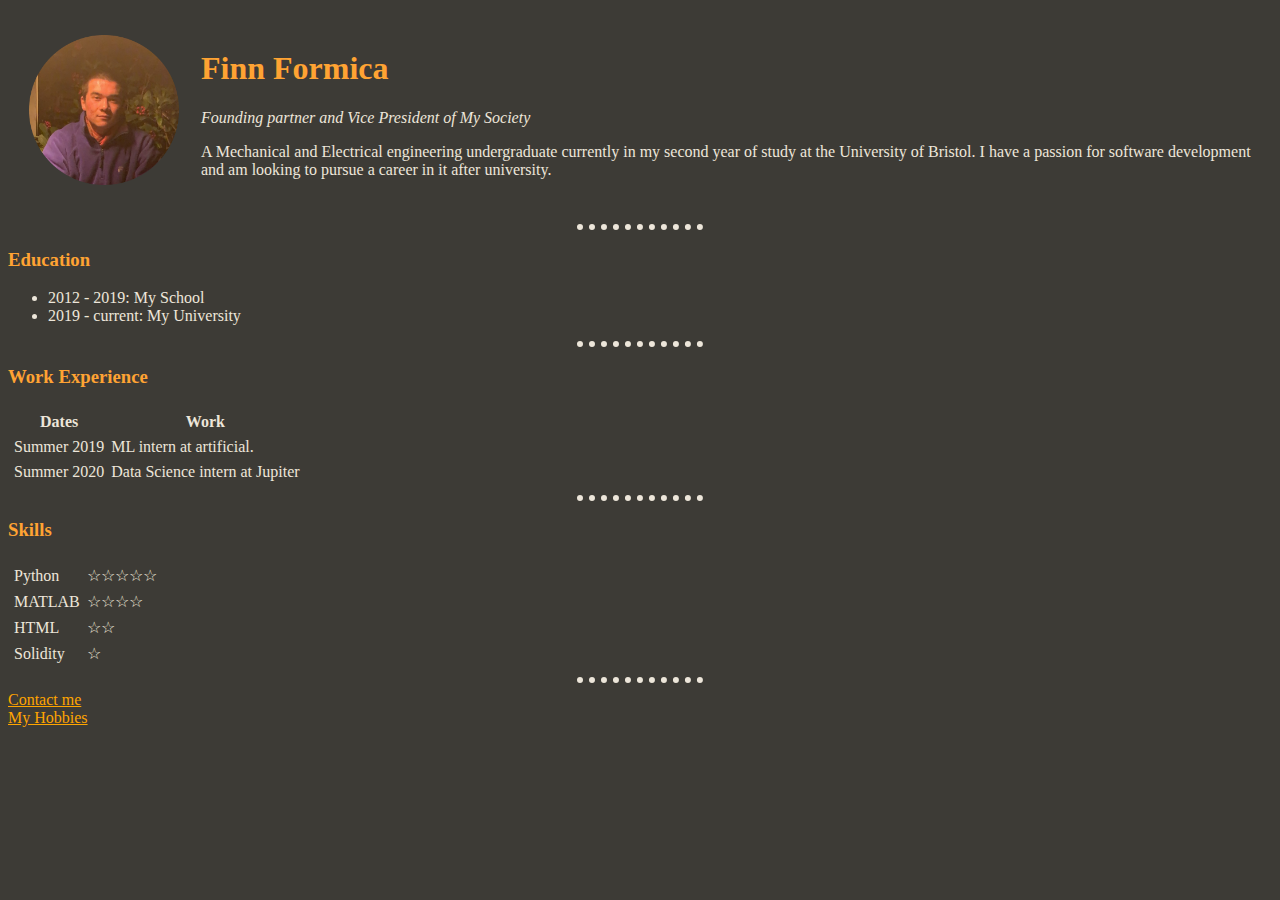
<file: index.html>
<!DOCTYPE html>
<html lang="en" dir="ltr">
  <head>
    <meta charset="utf-8">
    <title>Finn's Personal Site</title>

    <link rel="stylesheet" href="css/styles.css">

  </head>

  <body>
    <table cellspacing="20">
      <tr>
        <td><img src="images/finn_profile.png" alt="finn profile picture" style="width:150px;height:150px;"></td>
        <td><h1>Finn Formica</h1>
            <p><em>Founding partner and Vice President of My Society</em></p>
            <p>A Mechanical and Electrical engineering undergraduate
              currently in my second year of study at the University of Bristol.
              I have a passion for software development and am looking to pursue a
              career in it after university.</p></td>
      </tr>
    </table>

    <hr>

    <h3>Education</h3>
    <ul>
      <li>2012 - 2019: My School</li>
      <li>2019 - current: My University</li>
    </ul>
    <hr>
    <h3>Work Experience</h3>

    <table cellspacing="5">
      <thead>
        <tr>
          <th>Dates</th>
          <th>Work</th>
        </tr>
      </thead>

      <tbody>
        <tr>
          <td>Summer 2019</td>
          <td>ML intern at artificial.</td>
        </tr>
        <tr>
          <td>Summer 2020</td>
          <td>Data Science intern at Jupiter</td>
        </tr>
      </tbody>
    </table>
    <hr>
    <h3>Skills</h3>
    <table cellspacing="5">
      <tr>
        <td>Python</td>
        <td>☆☆☆☆☆</td>
      </tr>
      <tr>
        <td>MATLAB</td>
        <td>☆☆☆☆</td>
      </tr>
      <tr>
        <td>HTML</td>
        <td>☆☆</td>
      </tr>
      <tr>
        <td>Solidity</td>
        <td>☆</td>
      </tr>
    </table>
    <hr>

    <a href="contact.html">Contact me</a><br>
    <a href="hobbies.html">My Hobbies</a><br>

  </body>
</html>
</file>
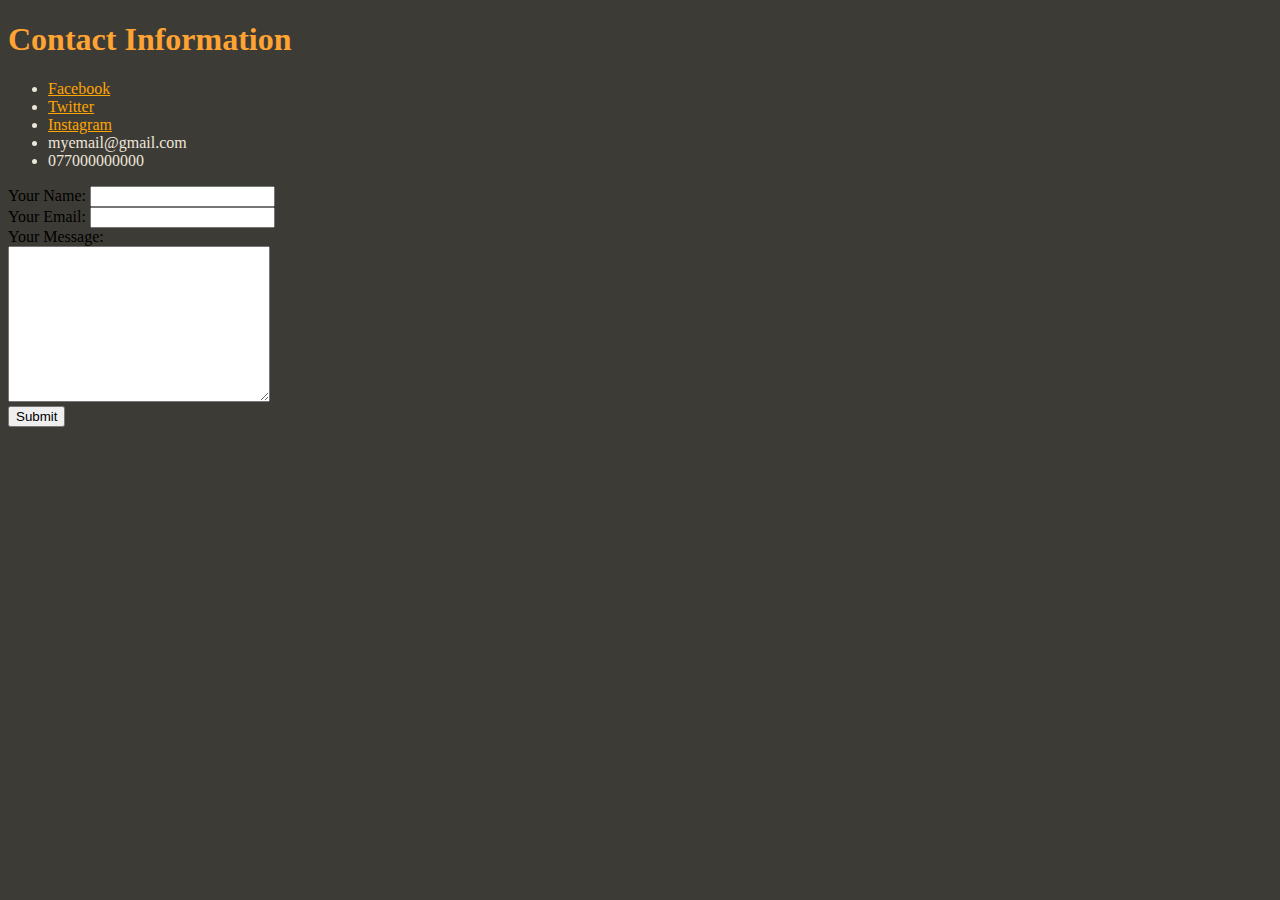
<file: contact.html>
<!DOCTYPE html>
<html lang="en" dir="ltr">
  <head>
    <meta charset="utf-8">
    <title></title>
    <link rel="stylesheet" href="css/styles.css">
  </head>
  <body>
    <h1>Contact Information</h1>
    <ul>
      <li><a href="https://www.facebook.com/finn.formica">Facebook</a></li>
      <li><a href="https://twitter.com/finn_formica">Twitter</a></li>
      <li><a href="https://www.instagram.com/finnformica/">Instagram</a></li>
      <li>myemail@gmail.com</li>
      <li>077000000000</li>
    </ul>

<form class="" action="mailto:finnformica@gmail.com" method="post" enctype="text/plain">
  <label>Your Name:</label>
  <input type="text" name="yourName" value=""><br>
  <label>Your Email:</label>
  <input type="email" name="yourEmail" value=""><br>
  <label>Your Message:</label><br>
  <textarea name="yourMessage" rows="10" cols="30"></textarea><br>
  <input type="submit" name="">
</form>

  </body>
</html>
</file>
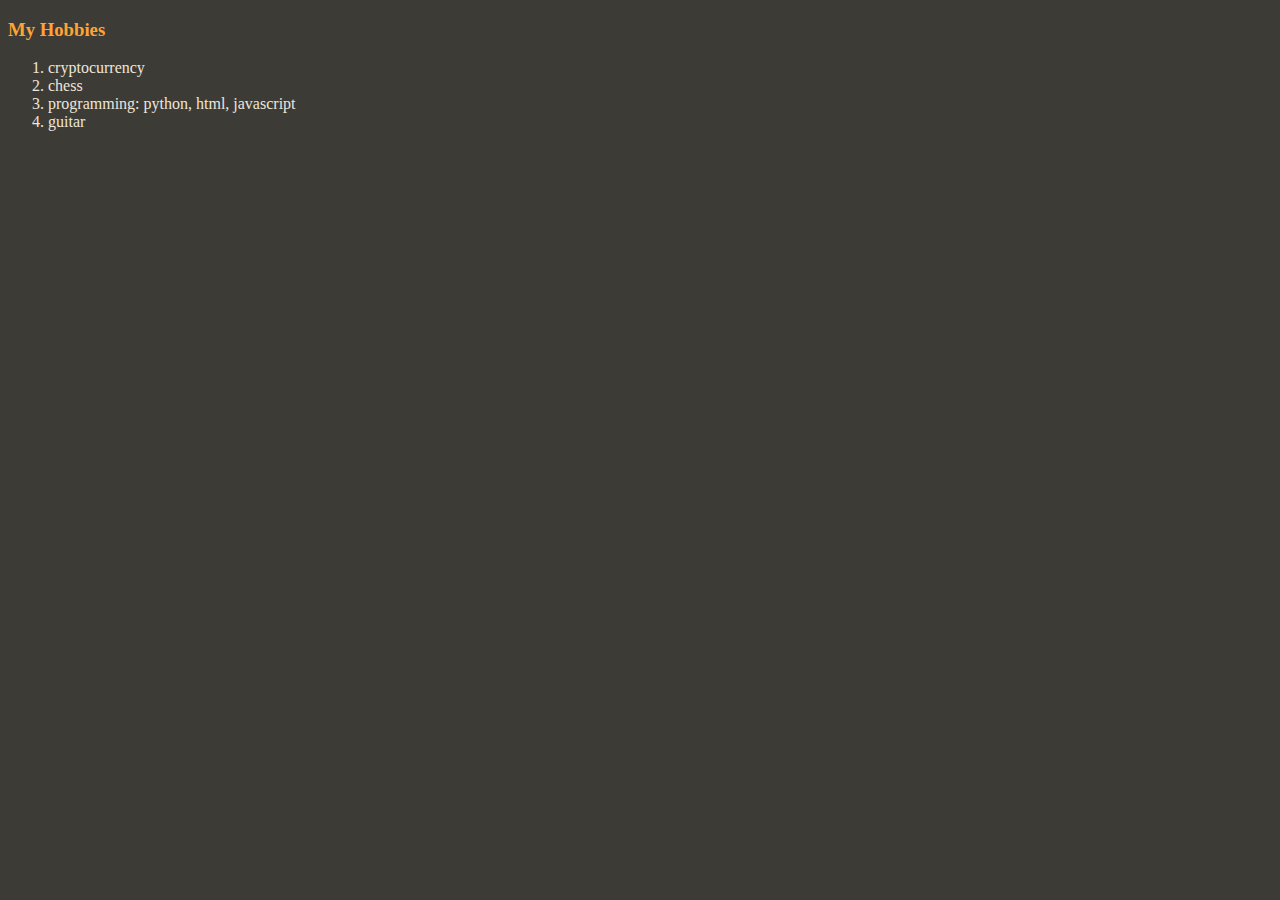
<file: hobbies.html>
<!DOCTYPE html>
<html lang="en" dir="ltr">
  <head>
    <meta charset="utf-8">
    <title>My Hobbies</title>
    <link rel="stylesheet" href="css/styles.css">
  </head>
  <body>
    <h3>My Hobbies</h3>
    <ol>
      <li>cryptocurrency</li>
      <li>chess</li>
      <li>programming: python, html, javascript</li>
      <li>guitar</li>
    </ol>
  </body>
</html>
</file>
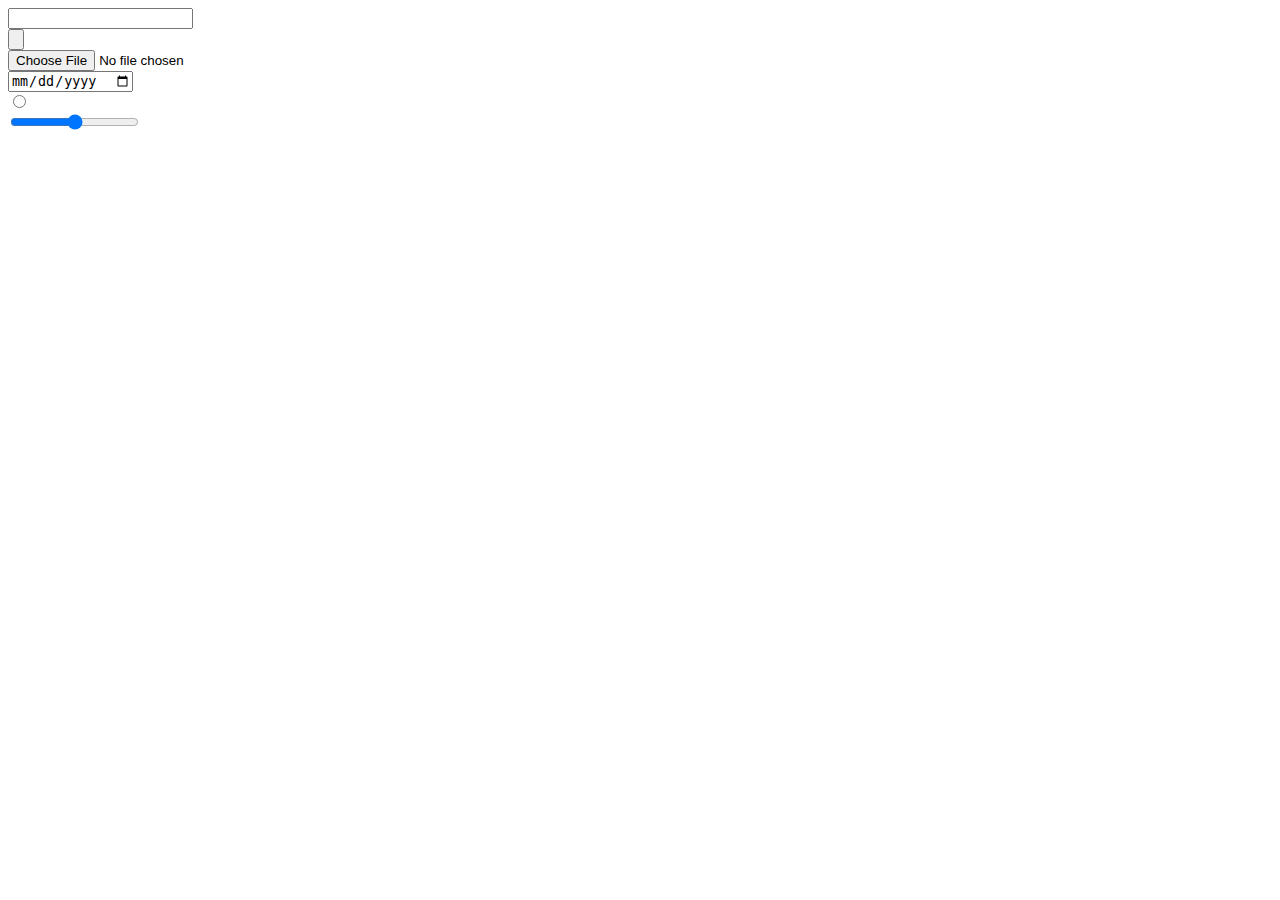
<file: inputs.html>
<!DOCTYPE html>
<html lang="en" dir="ltr">
  <head>
    <meta charset="utf-8">
    <title></title>
  </head>
  <body>
    <form>
      <input type="text" name="" value=""><br>
      <input type="submit" name="" value=""><br>
      <input type="file" name="" value=""><br>
      <input type="date" name="" value=""><br>
      <input type="radio" name="" value=""><br>
      <input type="range" name="" value="">
    </form>
  </body>
</html>
</file>
<file: css/styles.css>
body {
  background-color: #3d3b36;
}

h1 {
  color: #ffa333;
}

h3 {
  color: #ffa333;
}

a {
  color: orange;
}

p {
  color: #ede6da;
}

li {
  color: #ede6da;
}

th {
  color: #ede6da;
}

td {
  color: #ede6da;
}

hr {
  background-color: none;
  border-style: dotted none none;
  border-color: #ede6da;
  border-width: 6px;
  height: 0px;
  width: 10%;
}
</file>
